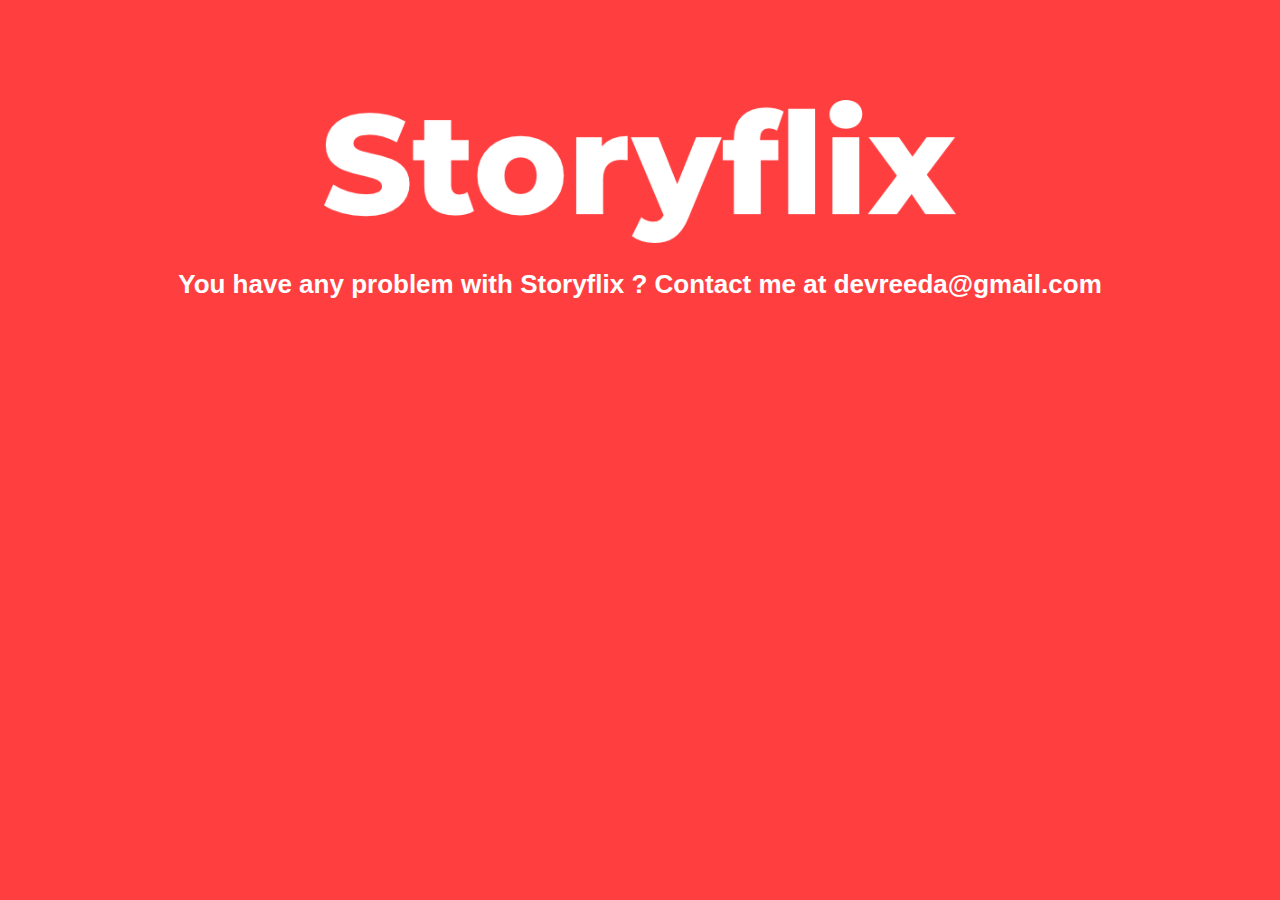
<file: index.html>
<!DOCTYPE html>
<html lang="en">
<head>
    <meta charset="UTF-8">
    <meta name="viewport" content="width=device-width, initial-scale=1.0">
    <meta http-equiv="X-UA-Compatible" content="ie=edge">
    <link rel="stylesheet" href="styles.css">
    <title>Storyflix</title>
</head>
<body>
    <img src="storyflix_text.png"  alt="Storyflix" class="center">
    <p class="description-text">You have any problem with Storyflix ? Contact me at devreeda@gmail.com</p>
</body>
</html>
</file>
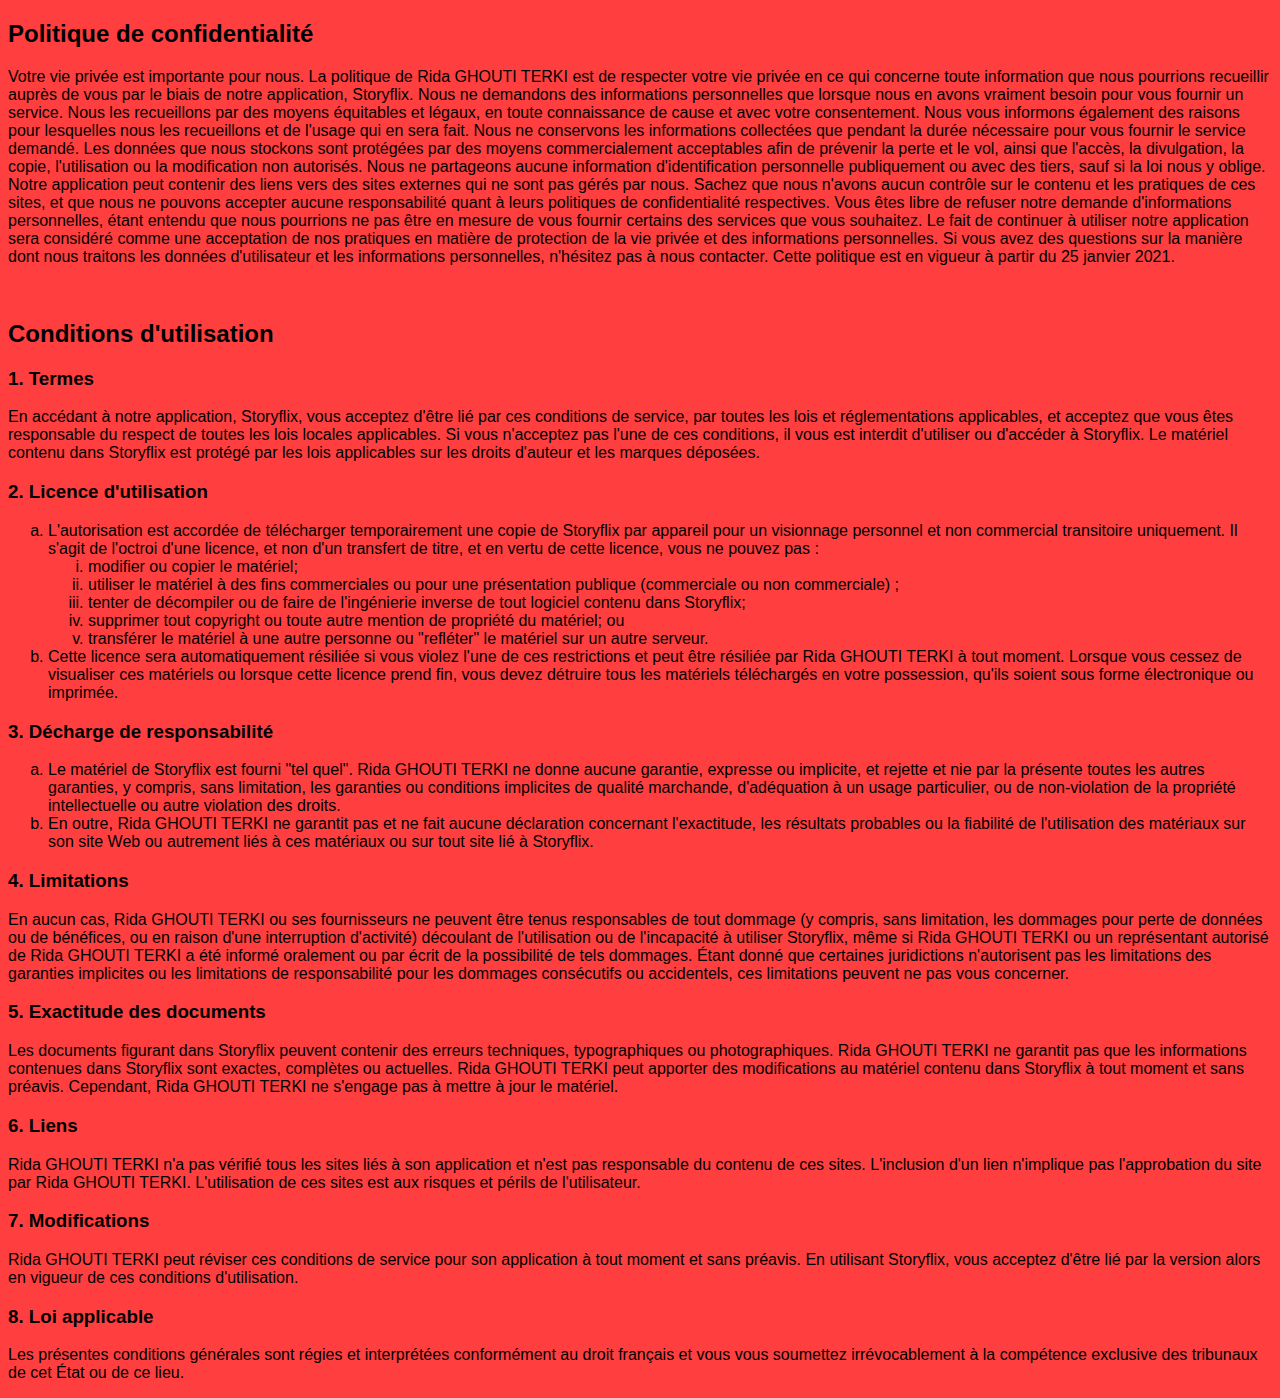
<file: conditions.html>
<!DOCTYPE html>
<html lang="fr">
<head>
    <meta charset="UTF-8">
    <meta name="viewport" content="width=device-width, initial-scale=1.0">
    <meta http-equiv="X-UA-Compatible" content="ie=edge">
    <link rel="stylesheet" href="styles.css">
    <title>Termes et conditions</title>
</head>
<body>
        <h2>Politique de confidentialité</h2>
        <p>Votre vie privée est importante pour nous. La politique de Rida GHOUTI TERKI est de respecter votre vie privée en ce qui concerne toute information que nous pourrions recueillir auprès de vous par le biais de notre application, Storyflix.
                Nous ne demandons des informations personnelles que lorsque nous en avons vraiment besoin pour vous fournir un service. Nous les recueillons par des moyens équitables et légaux, en toute connaissance de cause et avec votre consentement. Nous vous informons également des raisons pour lesquelles nous les recueillons et de l'usage qui en sera fait.
                Nous ne conservons les informations collectées que pendant la durée nécessaire pour vous fournir le service demandé. Les données que nous stockons sont protégées par des moyens commercialement acceptables afin de prévenir la perte et le vol, ainsi que l'accès, la divulgation, la copie, l'utilisation ou la modification non autorisés.
                Nous ne partageons aucune information d'identification personnelle publiquement ou avec des tiers, sauf si la loi nous y oblige.
                Notre application peut contenir des liens vers des sites externes qui ne sont pas gérés par nous. Sachez que nous n'avons aucun contrôle sur le contenu et les pratiques de ces sites, et que nous ne pouvons accepter aucune responsabilité quant à leurs politiques de confidentialité respectives.
                Vous êtes libre de refuser notre demande d'informations personnelles, étant entendu que nous pourrions ne pas être en mesure de vous fournir certains des services que vous souhaitez.
                Le fait de continuer à utiliser notre application sera considéré comme une acceptation de nos pratiques en matière de protection de la vie privée et des informations personnelles. Si vous avez des questions sur la manière dont nous traitons les données d'utilisateur et les informations personnelles, n'hésitez pas à nous contacter.
                Cette politique est en vigueur à partir du 25 janvier 2021.</p>
<br>        
    <h2>Conditions d'utilisation</h2>
<h3>1. Termes</h3>
<p>En accédant à notre application, Storyflix, vous acceptez d'être lié par ces conditions de service, par toutes les lois et réglementations applicables, et acceptez que vous êtes responsable du respect de toutes les lois locales applicables. Si vous n'acceptez pas l'une de ces conditions, il vous est interdit d'utiliser ou d'accéder à Storyflix. Le matériel contenu dans Storyflix est protégé par les lois applicables sur les droits d'auteur et les marques déposées.</p>
<h3>2. Licence d'utilisation</h3>
<ol type="a">
   <li>L'autorisation est accordée de télécharger temporairement une copie de Storyflix par appareil pour un visionnage personnel et non commercial transitoire uniquement. Il s'agit de l'octroi d'une licence, et non d'un transfert de titre, et en vertu de cette licence, vous ne pouvez pas :
   <ol type="i">
       <li>modifier ou copier le matériel;</li>
       <li>utiliser le matériel à des fins commerciales ou pour une présentation publique (commerciale ou non commerciale) ;</li>
       <li>tenter de décompiler ou de faire de l'ingénierie inverse de tout logiciel contenu dans Storyflix;</li>
       <li>supprimer tout copyright ou toute autre mention de propriété du matériel; ou</li>
       <li>transférer le matériel à une autre personne ou "refléter" le matériel sur un autre serveur.</li>
   </ol>
    </li>
   <li>Cette licence sera automatiquement résiliée si vous violez l'une de ces restrictions et peut être résiliée par Rida GHOUTI TERKI à tout moment. Lorsque vous cessez de visualiser ces matériels ou lorsque cette licence prend fin, vous devez détruire tous les matériels téléchargés en votre possession, qu'ils soient sous forme électronique ou imprimée.</li>
</ol>
<h3>3. Décharge de responsabilité</h3>
<ol type="a">
   <li>Le matériel de Storyflix est fourni "tel quel". Rida GHOUTI TERKI ne donne aucune garantie, expresse ou implicite, et rejette et nie par la présente toutes les autres garanties, y compris, sans limitation, les garanties ou conditions implicites de qualité marchande, d'adéquation à un usage particulier, ou de non-violation de la propriété intellectuelle ou autre violation des droits.</li>
   <li>En outre, Rida GHOUTI TERKI ne garantit pas et ne fait aucune déclaration concernant l'exactitude, les résultats probables ou la fiabilité de l'utilisation des matériaux sur son site Web ou autrement liés à ces matériaux ou sur tout site lié à Storyflix.</li>
</ol>
<h3>4. Limitations</h3>
<p>En aucun cas, Rida GHOUTI TERKI ou ses fournisseurs ne peuvent être tenus responsables de tout dommage (y compris, sans limitation, les dommages pour perte de données ou de bénéfices, ou en raison d'une interruption d'activité) découlant de l'utilisation ou de l'incapacité à utiliser Storyflix, même si Rida GHOUTI TERKI ou un représentant autorisé de Rida GHOUTI TERKI a été informé oralement ou par écrit de la possibilité de tels dommages. Étant donné que certaines juridictions n'autorisent pas les limitations des garanties implicites ou les limitations de responsabilité pour les dommages consécutifs ou accidentels, ces limitations peuvent ne pas vous concerner.</p>
<h3>5. Exactitude des documents</h3>
<p>Les documents figurant dans Storyflix peuvent contenir des erreurs techniques, typographiques ou photographiques. Rida GHOUTI TERKI ne garantit pas que les informations contenues dans Storyflix sont exactes, complètes ou actuelles. Rida GHOUTI TERKI peut apporter des modifications au matériel contenu dans Storyflix à tout moment et sans préavis. Cependant, Rida GHOUTI TERKI ne s'engage pas à mettre à jour le matériel.</p>
<h3>6. Liens</h3>
<p>Rida GHOUTI TERKI n'a pas vérifié tous les sites liés à son application et n'est pas responsable du contenu de ces sites. L'inclusion d'un lien n'implique pas l'approbation du site par Rida GHOUTI TERKI. L'utilisation de ces sites est aux risques et périls de l'utilisateur.</p>
<h3>7. Modifications</h3>
<p>Rida GHOUTI TERKI peut réviser ces conditions de service pour son application à tout moment et sans préavis. En utilisant Storyflix, vous acceptez d'être lié par la version alors en vigueur de ces conditions d'utilisation.</p>
<h3>8. Loi applicable</h3>
<p>Les présentes conditions générales sont régies et interprétées conformément au droit français et vous vous soumettez irrévocablement à la compétence exclusive des tribunaux de cet État ou de ce lieu.</p>

</body>
</html>
</file>
<file: styles.css>
body {
    background-color: #FF3F3F; 
}

.center {
    display: block;
    width: 50%;
    height: 50%;
    margin: auto;
    margin-top: 100px;
}

.description-text {
    text-align: center;
    color: #fff;
    font-size: 26px;
    font-weight: 700;
    font-family: Arial, Helvetica, sans-serif;
}

p, h1, h2, h3, li {
    font-family: Arial, Helvetica, sans-serif;
}
</file>
